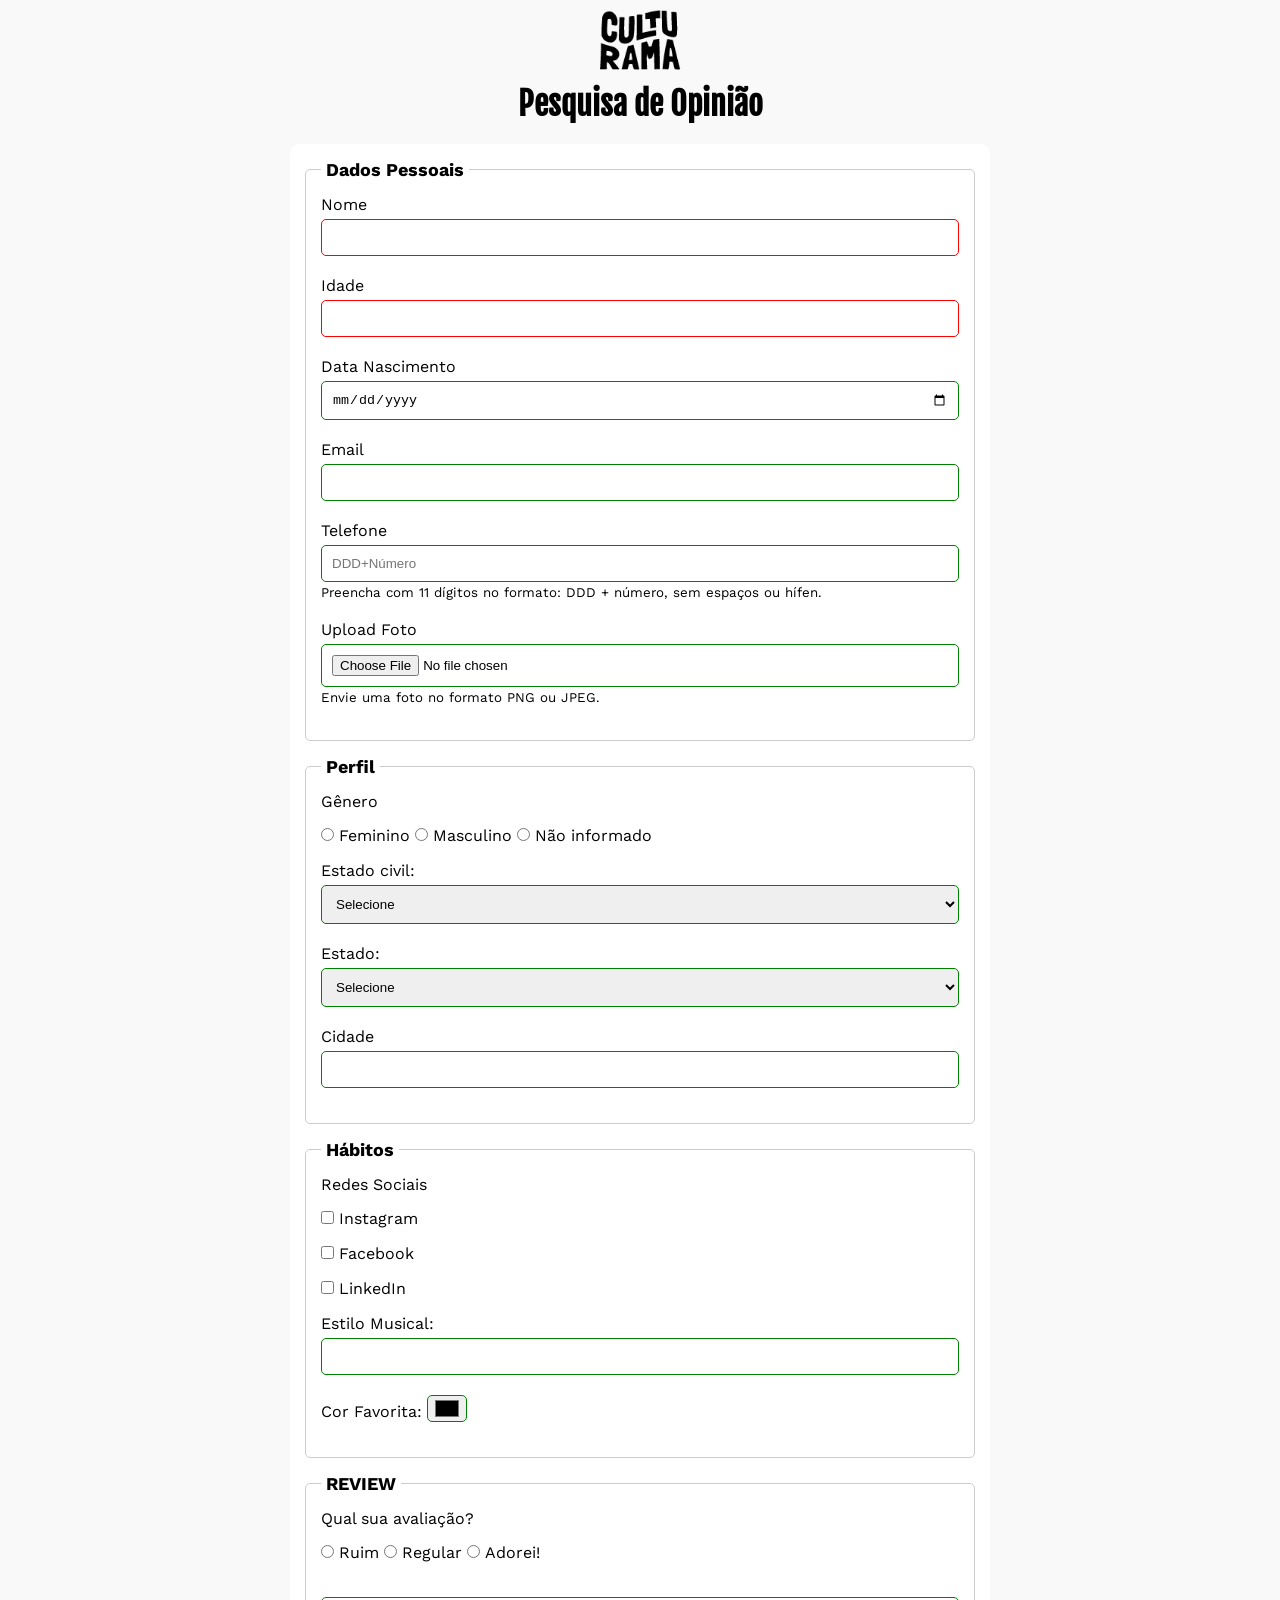
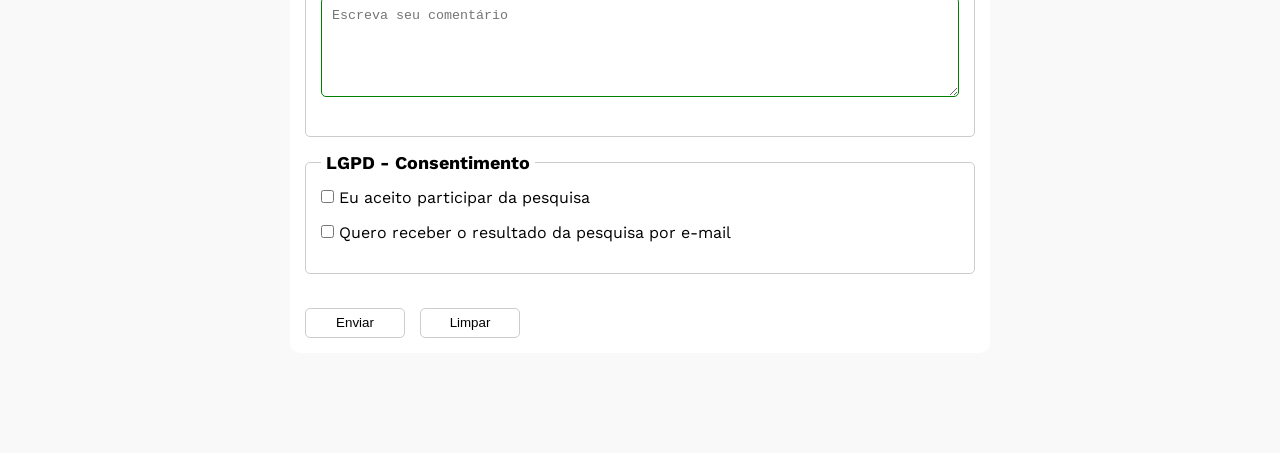
<file: index.html>
<!DOCTYPE html>
<html lang="en">
<head>
    <meta charset="UTF-8">
    <meta name="viewport" content="width=device-width, initial-scale=1.0">    
    <link rel="icon" href="culturama-favico.png">
    <link rel="stylesheet" href="css/style.css">
    <!-- Fontes (google fonts) -->
    <link rel="preconnect" href="https://fonts.googleapis.com">
    <link rel="preconnect" href="https://fonts.gstatic.com" crossorigin>
    <link href="https://fonts.googleapis.com/css2?family=Fjalla+One&family=Work+Sans:ital,wght@0,100..900;1,100..900&display=swap" rel="stylesheet">
    <title>Pesquisa Culturama</title>
</head>
<body>
    
    <main>
        <header>
            <img src="img/logo-culturama.png" alt="logo culturama">
            <h1>Pesquisa de Opinião</h1>
        </header>
    
        <section>
            <form action="sucesso.html" method="get"> <!-- pega valores do form e joga para url do navegador -->
                <!-- DADOS PESSOAIS -->
                <fieldset>                    
                    <legend>Dados Pessoais</legend>
                    <label for="name">Nome</label>
                    <input id="name" type="text" name="userName" required>
                    <br>
                    <label for="age">Idade</label>
                    <input id="age" type="number" name="userAge" min="12" max="100" required>
                    <br>
                    <label for="bdate">Data Nascimento</label>
                    <input id="bdate" type="date" name="birthDate">
                    <br>
                    <label for="email">Email</label>
                    <input id="email" type="email" name="userEmail">
                    <br>
                    <label for="phone">Telefone</label>
                    <input id="phone" type="tel" name="userPhone" pattern="[0-9]{11}" placeholder="DDD+Número" aria-describedby="phoneHelp">
                    <small id="phoneHelp">Preencha com 11 dígitos no formato: DDD + número, sem espaços ou hífen.</small>
                    <br>
                    <label for="photo">Upload Foto</label>
                    <input id="photo" type="file" accept="image/*" name="userPhoto" aria-describedby="phoneHelp">
                    <small id="photoHelp">Envie uma foto no formato PNG ou JPEG.</small>
                </fieldset>

                 <!-- PERFIL -->
                <fieldset>                   
                    <legend>Perfil</legend>

                    <p>Gênero</p>
                    <input id="fem" type="radio" name="userGender" value="Female">
                    <label for="fem">Feminino</label>
                    <input id="masc" type="radio" name="userGender" value="Male">
                    <label for="masc">Masculino</label>
                    <input id="ninf" type="radio" name="userGender" value="notInformed">
                    <label for="ninf">Não informado</label>
                    <br>
                    
                    <label for="marital">Estado civil:</label>
                    <select id="marital" name="maritalStatus">
                        <option value="notInformed">Selecione</option>
                        <option value="maried">Casado</option>
                        <option value="single">Solteiro</option>
                        <option value="divorced">Divorciado</option>
                    </select>
                    <br>
                    
                    <label for="state">Estado:</label>
                    <select id="state" name="userState" required>
                        <option value="notInformed">Selecione</option>
                        <option value="AC">Acre</option>
                        <option value="AL">Alagoas</option>
                        <option value="AP">Amapá</option>
                        <option value="AM">Amazonas</option>
                        <option value="BA">Bahia</option>
                        <option value="CE">Ceará</option>
                        <option value="DF">Distrito Federal</option>
                        <option value="ES">Espirito Santo</option>
                        <option value="GO">Goiás</option>
                        <option value="MA">Maranhão</option>
                        <option value="MS">Mato Grosso do Sul</option>
                        <option value="MT">Mato Grosso</option>
                        <option value="MG">Minas Gerais</option>
                        <option value="PA">Pará</option>
                        <option value="PB">Paraíba</option>
                        <option value="PR">Paraná</option>
                        <option value="PE">Pernambuco</option>
                        <option value="PI">Piauí</option>
                        <option value="RJ">Rio de Janeiro</option>
                        <option value="RN">Rio Grande do Norte</option>
                        <option value="RS">Rio Grande do Sul</option>
                        <option value="RO">Rondônia</option>
                        <option value="RR">Roraima</option>
                        <option value="SC">Santa Catarina</option>
                        <option value="SP">São Paulo</option>
                        <option value="SE">Sergipe</option>
                        <option value="TO">Tocantins</option>
                    </select>
                    <br>

                    <label for="city">Cidade</label>
                    <input id="city" type="text" name="userCity">
                    <br>

                </fieldset>

                <fieldset>
                    <legend>Hábitos</legend>
                    <p>Redes Sociais</p>
                    <input id="insta" type="checkbox" name="userSocial" value="instagram">
                    <label for="insta">Instagram</label>
                    <br>
                    <input id="face" type="checkbox" name="userSocial" value="facebook">
                    <label for="face">Facebook</label>
                    <br>
                    <input id="linked" type="checkbox" name="userSocial" value="linkedin">
                    <label for="linked">LinkedIn</label>
                    <br>
                    <label for="music">Estilo Musical:</label>
                    <input id="music" list="styleType" type="text" name="musicStyle">
                    <datalist id="styleType">
                        <option value="rock">
                        <option value="samba">
                        <option value="mpb">
                    </datalist>
                    <br>
                    <label for="color">Cor Favorita:</label>
                    <input type="color" name="favoriteColor" id="color">
                </fieldset>

                <fieldset>
                    <legend>REVIEW</legend>
                    <p>Qual sua avaliação?</p>
                    <input id="bad" name="evBad" type="radio" value="bad">
                    <label for="bad">Ruim</label>
                    <input id="ok" name="evOk" type="radio" value="ok">
                    <label for="ok">Regular</label>
                    <input id="nice" name="evNice" type="radio" value="nice">
                    <label for="nice">Adorei!</label>
                    <br>
                    <label for="Comentários"></label>
                    <br>                    
                    <textarea name="userComents" id="coments" placeholder="Escreva seu comentário"></textarea>
                </fieldset>

                <fieldset>
                    <legend>LGPD - Consentimento</legend>
                    <input id="lgpd" name="userlgpd" type="checkbox" value="LGPD-confirmed" required>
                    <label for="lgpd">Eu aceito participar da pesquisa</label>
                    <br>
                    <input id="email-result" name="userEmailResult" type="checkbox" value="EmailResult-confirmed">
                    <label for="email-result">Quero receber o resultado da pesquisa por e-mail</label>
                </fieldset>
                
                <br>
                <button type="submit" aria-label="Enviar dados fo form">Enviar</button>                
                <button type="reset" aria-label="Limpar dados do form">Limpar</button>

            </form>
        </section>
    </main>

    <footer>

    </footer>
    
    
</body>
</html>
</file>
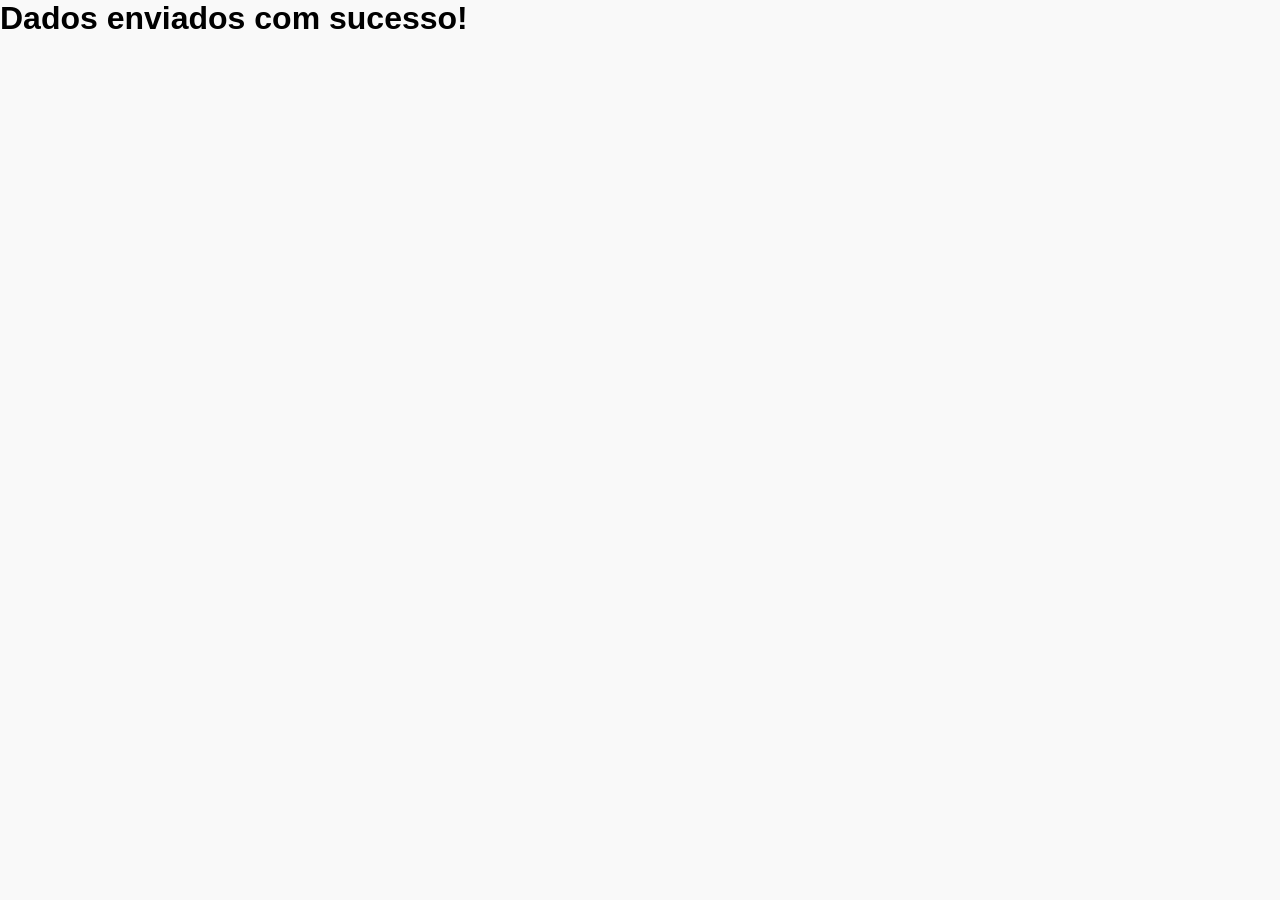
<file: sucesso.html>
<!DOCTYPE html>
<html lang="en">
<head>
    <meta charset="UTF-8">
    <meta name="viewport" content="width=device-width, initial-scale=1.0">
    <link rel="stylesheet" href="css/style.css">
    <title>Pesquisa Culturama</title>
</head>
<body>
    <h1 role="alert">Dados enviados com sucesso!</h1>    
</body>
</html>
</file>
<file: css/style.css>
*{
    margin: 0;
    padding: 0;
    box-sizing: border-box;
}

body{
    background-color: #f9f9f9;
    font-family: "Work Sans", sans-serif;
}

main{
    width: 100%;
    max-width: 700px;
    margin: 0 auto;
}

header{
    text-align: center;
    margin-bottom: 20px;
}

img{
    width: 100px;
}

h1{
    font-family: "Fjalla One", sans-serif;
}

form{
    background-color: #ffffff;
    padding: 15px;
    border-radius: 10px;
    margin-bottom: 100px;
}

fieldset{
    padding: 15px;
    border: 1px solid #cccccc;
    border-radius: 5px;
    margin-bottom: 15px;
}

legend{
    font-weight: bold;
    font-size: 18px;
    padding: 0 5px;
}

label{
    display: inline-block;
    margin-bottom: 5px;
}

p{
    margin-bottom: 15px;
    font-weight: ;
}

input, select, textarea{
    width: 100%;
    padding: 10px;
    margin-bottom: 20px;
    border: 1px solid #cccccc;
    border-radius: 5px;
}

input[type="tel"], input[type="file"]{
    margin-bottom: 0px;
}

small{
    margin-bottom: 20px;
    display: inline-block;
}

textarea{
    min-height: 100px;
}

input[type="radio"],
input[type="checkbox"]{
    width: auto;
}

input[type="color"]{
    width: 40px;
    padding: 0 5px;
}

input:invalid,
select:invalid,
textarea:invalid{
    border-color: red;
}

input:valid,
select:valid,
textarea:valid{
    border-color: green;
}

button{
    width: 100px;
    height: 30px;
    margin-right: 10px;
    background-color: #ffffff;
    border: 1px solid #cccccc;
    border-radius: 5px;
    cursor: pointer
}

button[type="submit"]:hover{
    background-color: green;
    color: #ffffff;
}

button[type="reset"]:hover{
    background-color: orangered;
    color: #ffffff;
}
</file>
